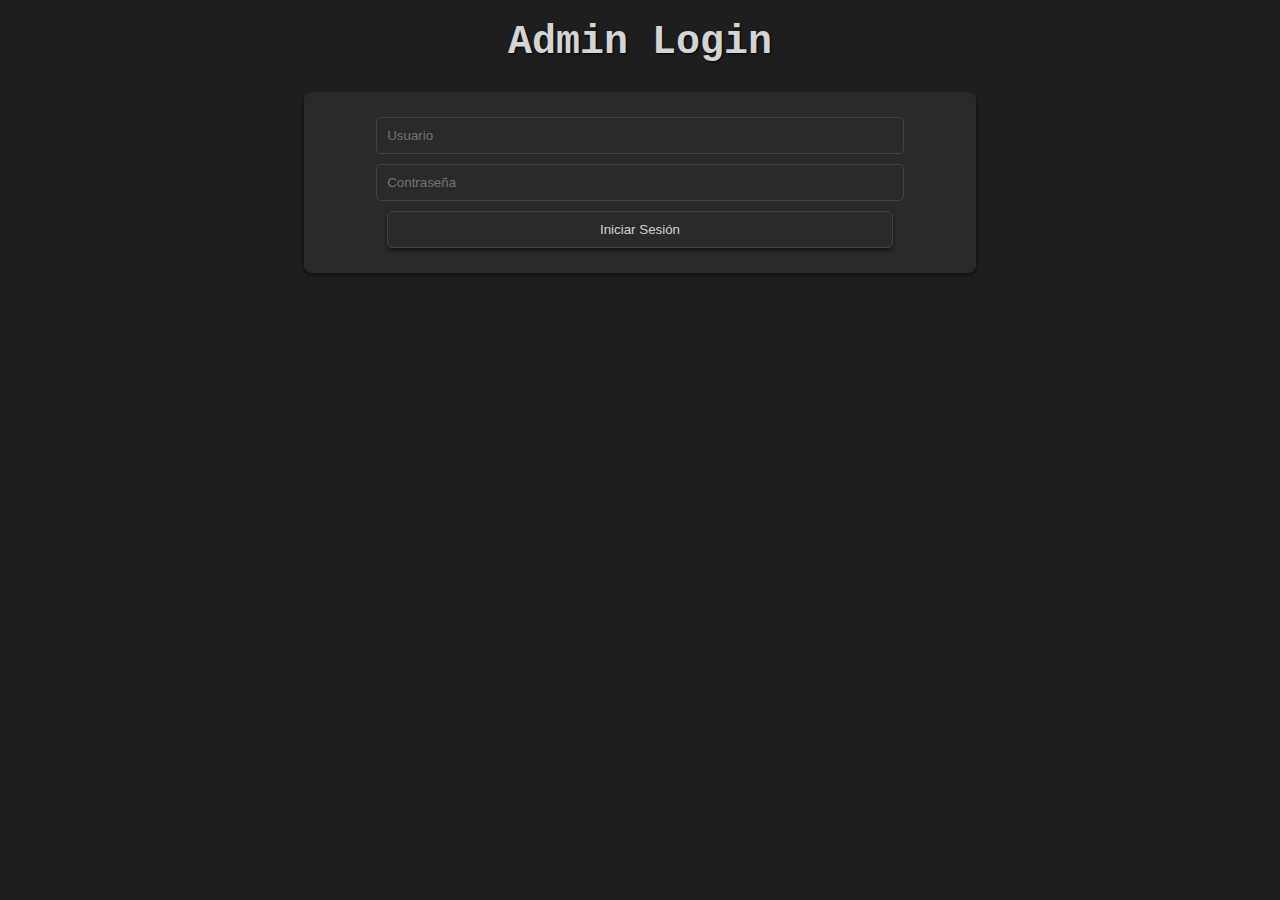
<file: admin.html>
<!DOCTYPE html>
<html lang="en">
<head>
    <meta charset="UTF-8">
    <meta name="viewport" content="width=device-width, initial-scale=1.0">
    <title>Admin Login</title>
    <link rel="stylesheet" href="styles.css">
    <script>
        function login() {
            const username = document.getElementById('username').value;
            const password = document.getElementById('password').value;

            if (username === 'admin' && password === 'manito') {
                window.location.href = 'empleados.html';
            } else {
                alert('Usuario y/o contraseña incorrectos');
            }
        }
    </script>
</head>
<body>
    <h1>Admin Login</h1>
    <div class="form-container">
        <input type="text" id="username" placeholder="Usuario" required>
        <input type="password" id="password" placeholder="Contraseña" required>
        <button onclick="login()">Iniciar Sesión</button>
    </div>
</body>
</html>
</file>
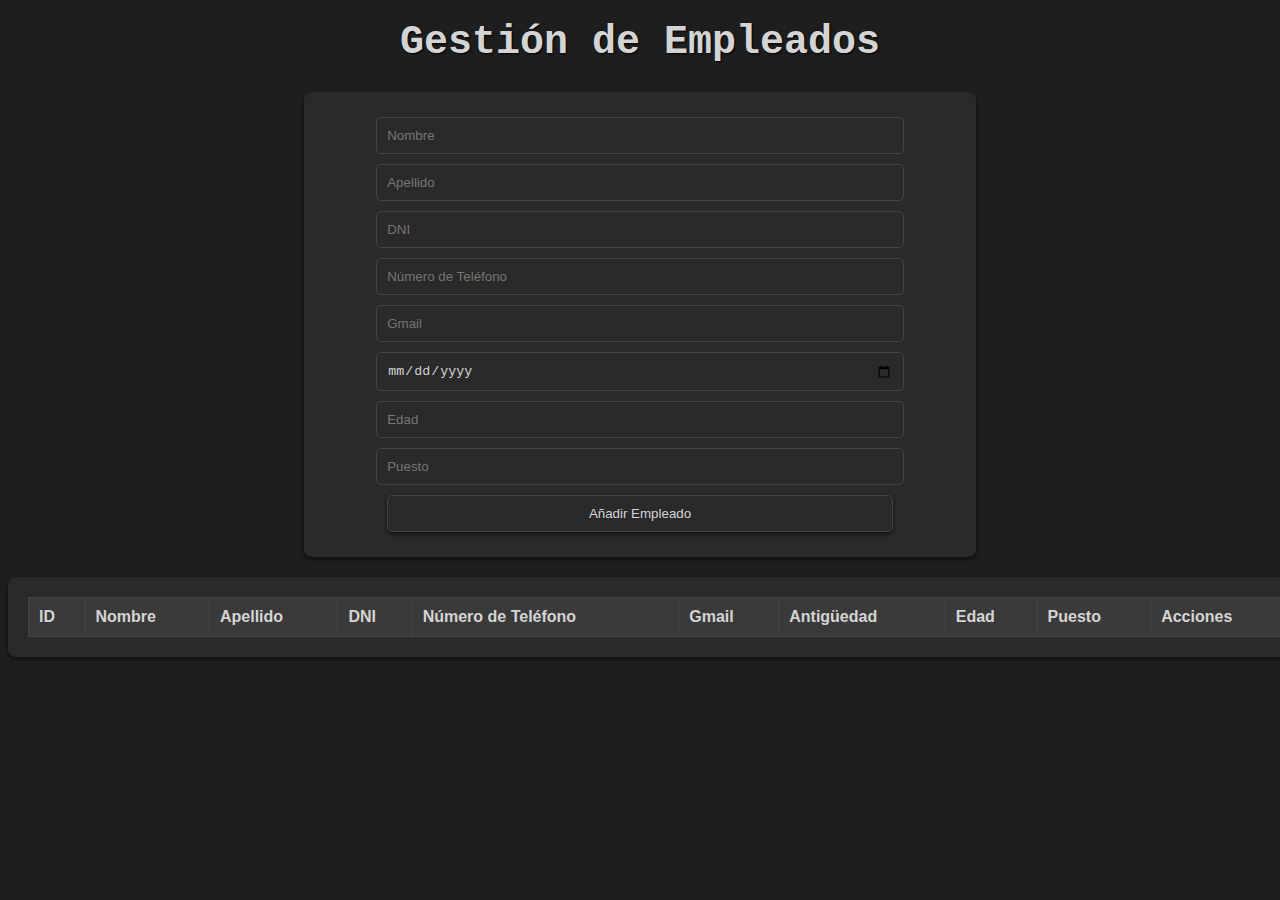
<file: empleados.html>
<!DOCTYPE html>
<html lang="es">
<head>
    <meta charset="UTF-8">
    <meta name="viewport" content="width=device-width, initial-scale=1.0">
    <title>Empleados - Acoustic Zone</title>
    <link rel="stylesheet" href="styles.css">
</head>
<body>
    <h1>Gestión de Empleados</h1>
    <div class="form-container" id="formContainer">
        <input type="text" id="nombreInput" placeholder="Nombre">
        <input type="text" id="apellidoInput" placeholder="Apellido">
        <input type="text" id="dniInput" placeholder="DNI">
        <input type="text" id="telefonoInput" placeholder="Número de Teléfono">
        <input type="email" id="gmailInput" placeholder="Gmail">
        <input type="date" id="antiguedadInput">
        <input type="number" id="edadInput" placeholder="Edad">
        <input type="text" id="puestoInput" placeholder="Puesto">
        <button onclick="addEmpleado()">Añadir Empleado</button>
    </div>
    <div class="employee-list" id="employeeList">
        <table>
            <thead>
                <tr>
                    <th>ID</th>
                    <th>Nombre</th>
                    <th>Apellido</th>
                    <th>DNI</th>
                    <th>Número de Teléfono</th>
                    <th>Gmail</th>
                    <th>Antigüedad</th>
                    <th>Edad</th>
                    <th>Puesto</th>
                    <th>Acciones</th>
                </tr>
            </thead>
            <tbody id="employeeTableBody">
            </tbody>
        </table>
    </div>
    <script>
        let empleados = JSON.parse(localStorage.getItem('empleados')) || [];
        let nextEmpleadoId = localStorage.getItem('nextEmpleadoId') ? parseInt(localStorage.getItem('nextEmpleadoId')) : 1;

        document.addEventListener('DOMContentLoaded', () => {
            renderEmpleados();
        });

        function addEmpleado() {
            const nombre = document.getElementById('nombreInput').value.trim();
            const apellido = document.getElementById('apellidoInput').value.trim();
            const dni = document.getElementById('dniInput').value.trim();
            const telefono = document.getElementById('telefonoInput').value.trim();
            const gmail = document.getElementById('gmailInput').value.trim();
            const antiguedad = document.getElementById('antiguedadInput').value;
            const edad = document.getElementById('edadInput').value.trim();
            const puesto = document.getElementById('puestoInput').value.trim();

            if (nombre && apellido && dni && telefono && gmail && antiguedad && edad && puesto) {
                empleados.push({
                    id: nextEmpleadoId++,
                    nombre: nombre,
                    apellido: apellido,
                    dni: dni,
                    telefono: telefono,
                    gmail: gmail,
                    antiguedad: antiguedad,
                    edad: edad,
                    puesto: puesto
                });
                saveToLocalStorage();
                clearForm();
                renderEmpleados();
            } else {
                alert('Por favor, rellena todos los campos');
            }
        }

        function clearForm() {
            document.getElementById('nombreInput').value = '';
            document.getElementById('apellidoInput').value = '';
            document.getElementById('dniInput').value = '';
            document.getElementById('telefonoInput').value = '';
            document.getElementById('gmailInput').value = '';
            document.getElementById('antiguedadInput').value = '';
            document.getElementById('edadInput').value = '';
            document.getElementById('puestoInput').value = '';
        }

        function renderEmpleados() {
            const employeeTableBody = document.getElementById('employeeTableBody');
            employeeTableBody.innerHTML = '';
            empleados.forEach(empleado => {
                const row = document.createElement('tr');
                row.innerHTML = `
                    <td>${empleado.id}</td>
                    <td><input type="text" value="${empleado.nombre}" onchange="updateEmpleado(${empleado.id}, 'nombre', this.value)"></td>
                    <td><input type="text" value="${empleado.apellido}" onchange="updateEmpleado(${empleado.id}, 'apellido', this.value)"></td>
                    <td><input type="text" value="${empleado.dni}" onchange="updateEmpleado(${empleado.id}, 'dni', this.value)"></td>
                    <td><input type="text" value="${empleado.telefono}" onchange="updateEmpleado(${empleado.id}, 'telefono', this.value)"></td>
                    <td><input type="email" value="${empleado.gmail}" onchange="updateEmpleado(${empleado.id}, 'gmail', this.value)"></td>
                    <td><input type="date" value="${empleado.antiguedad}" onchange="updateEmpleado(${empleado.id}, 'antiguedad', this.value)"></td>
                    <td><input type="number" value="${empleado.edad}" onchange="updateEmpleado(${empleado.id}, 'edad', this.value)"></td>
                    <td><input type="text" value="${empleado.puesto}" onchange="updateEmpleado(${empleado.id}, 'puesto', this.value)"></td>
                    <td>
                        <button onclick="deleteEmpleado(${empleado.id})">Eliminar</button>
                    </td>
                `;
                employeeTableBody.appendChild(row);
            });
        }

        function updateEmpleado(id, field, value) {
            const empleado = empleados.find(e => e.id === id);
            if (empleado) {
                empleado[field] = value;
                saveToLocalStorage();
                renderEmpleados();
            }
        }

        function deleteEmpleado(id) {
            empleados = empleados.filter(e => e.id !== id);
            saveToLocalStorage();
            renderEmpleados();
        }

        function saveToLocalStorage() {
            localStorage.setItem('empleados', JSON.stringify(empleados));
            localStorage.setItem('nextEmpleadoId', nextEmpleadoId.toString());
        }
    </script>
</body>
</html>
</file>
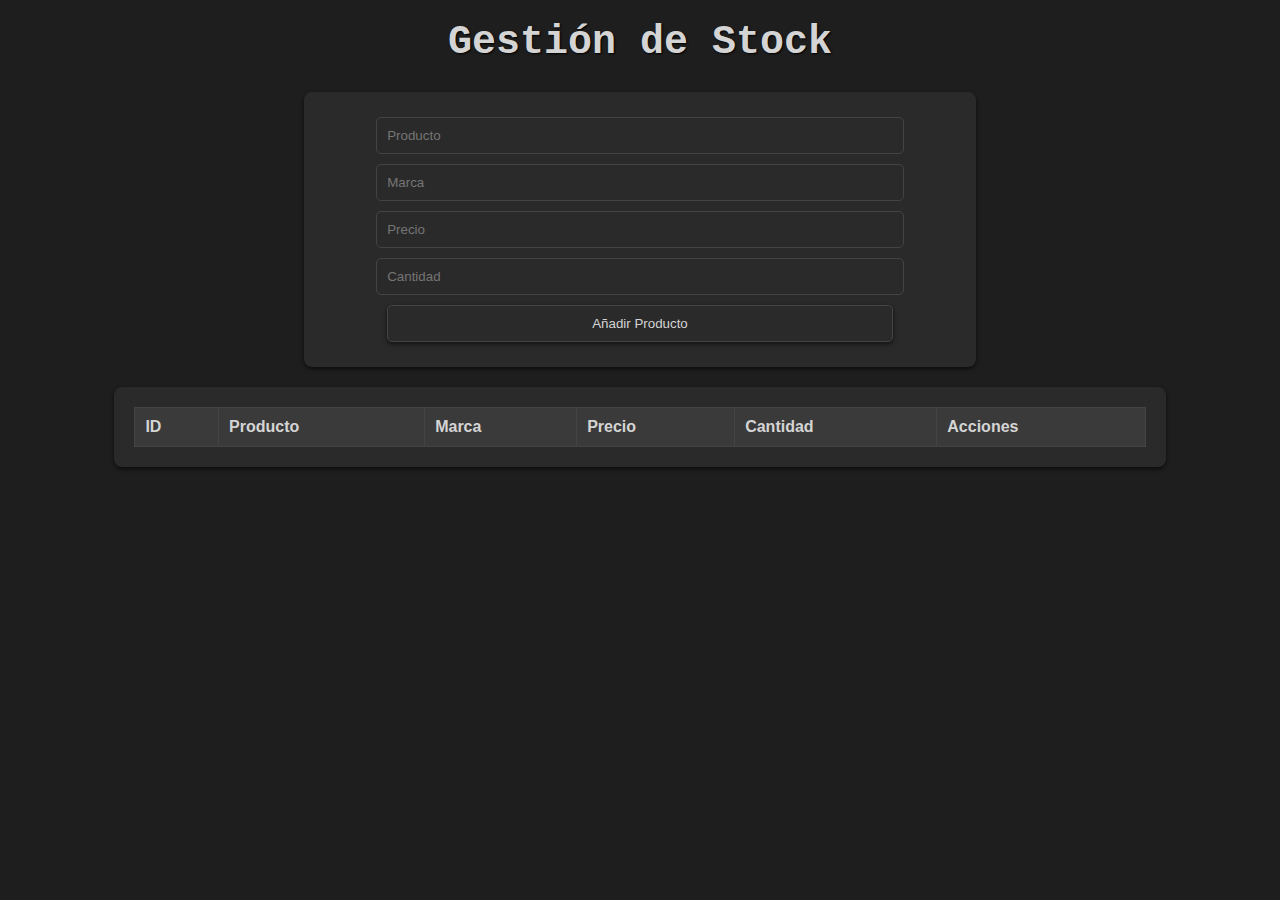
<file: stock.html>
<!DOCTYPE html>
<html lang="es">
<head>
    <meta charset="UTF-8">
    <meta name="viewport" content="width=device-width, initial-scale=1.0">
    <title>Stock - Acoustic Zone</title>
    <link rel="stylesheet" href="styles.css">
</head>
<body>
    <h1>Gestión de Stock</h1>
    <div class="form-container">
        <input type="text" id="productoInput" placeholder="Producto">
        <input type="text" id="marcaInput" placeholder="Marca">
        <input type="number" id="precioInput" placeholder="Precio">
        <input type="number" id="cantidadInput" placeholder="Cantidad">
        <button onclick="addProducto()">Añadir Producto</button>
    </div>
    <div class="stock-list" id="stockList">
        <table>
            <thead>
                <tr>
                    <th>ID</th>
                    <th>Producto</th>
                    <th>Marca</th>
                    <th>Precio</th>
                    <th>Cantidad</th>
                    <th>Acciones</th>
                </tr>
            </thead>
            <tbody id="stockTableBody">
                
            </tbody>
        </table>
    </div>
    <script>
        let productos = JSON.parse(localStorage.getItem('productos')) || [];
        let nextProductoId = localStorage.getItem('nextProductoId') ? parseInt(localStorage.getItem('nextProductoId')) : 1;

        document.addEventListener('DOMContentLoaded', () => {
            renderProductos();
        });

        function addProducto() {
            const producto = document.getElementById('productoInput').value.trim();
            const marca = document.getElementById('marcaInput').value.trim();
            const precio = document.getElementById('precioInput').value.trim();
            const cantidad = document.getElementById('cantidadInput').value.trim();

            if (producto && marca && precio && cantidad) {
                productos.push({
                    id: nextProductoId++,
                    producto: producto,
                    marca: marca,
                    precio: precio,
                    cantidad: parseInt(cantidad, 10)
                });
                saveToLocalStorage();
                clearForm();
                renderProductos();
            } else {
                alert('Por favor, rellena todos los campos');
            }
        }

        function clearForm() {
            document.getElementById('productoInput').value = '';
            document.getElementById('marcaInput').value = '';
            document.getElementById('precioInput').value = '';
            document.getElementById('cantidadInput').value = '';
        }

        function renderProductos() {
            const stockTableBody = document.getElementById('stockTableBody');
            stockTableBody.innerHTML = '';
            productos.forEach(producto => {
                const row = document.createElement('tr');
                row.innerHTML = `
                    <td>${producto.id}</td>
                    <td>${producto.producto}</td>
                    <td>${producto.marca}</td>
                    <td>${producto.precio}</td>
                    <td>${producto.cantidad}</td>
                    <td>
                        <button onclick="updateCantidad(${producto.id}, -1)">-</button>
                        <button onclick="updateCantidad(${producto.id}, 1)">+</button>
                        <button onclick="deleteProducto(${producto.id})">Eliminar</button>
                    </td>
                `;
                stockTableBody.appendChild(row);
            });
        }

        function updateCantidad(id, delta) {
            const producto = productos.find(p => p.id === id);
            if (producto) {
                producto.cantidad += delta;
                saveToLocalStorage();
                renderProductos();
            }
        }

        function deleteProducto(id) {
            productos = productos.filter(p => p.id !== id);
            saveToLocalStorage();
            renderProductos();
        }

        function saveToLocalStorage() {
            localStorage.setItem('productos', JSON.stringify(productos));
            localStorage.setItem('nextProductoId', nextProductoId.toString());
        }
    </script>
</body>
</html>
</file>
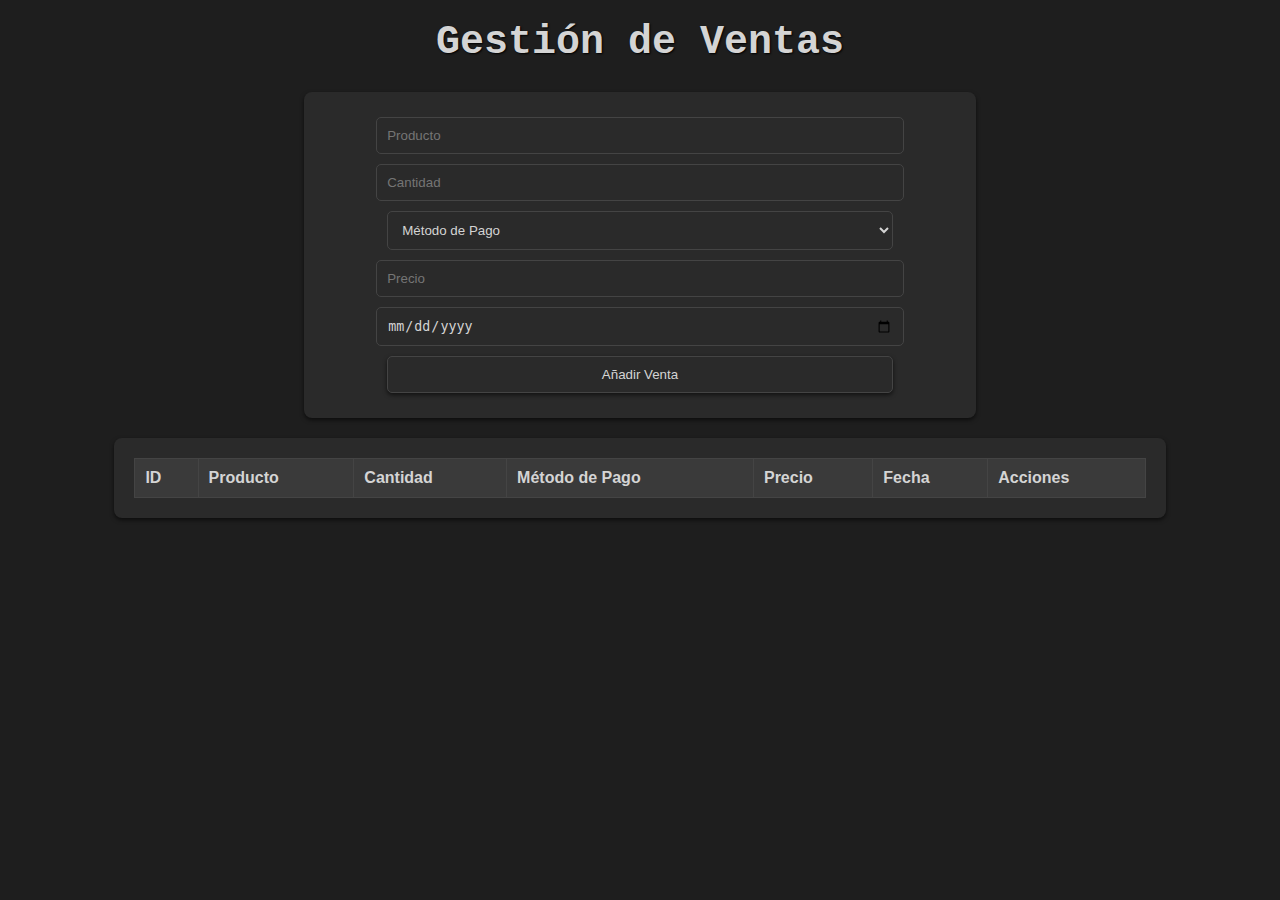
<file: ventas.html>
<!DOCTYPE html>
<html lang="es">
<head>
    <meta charset="UTF-8">
    <meta name="viewport" content="width=device-width, initial-scale=1.0">
    <title>Ventas - Acoustic Zone</title>
    <link rel="stylesheet" href="styles.css">
</head>
<body>
    <h1>Gestión de Ventas</h1>
    <div class="form-container">
        <input type="text" id="productoInput" placeholder="Producto">
        <input type="number" id="cantidadInput" placeholder="Cantidad">
        <select id="metodoPagoInput">
            <option value="">Método de Pago</option>
            <option value="Efectivo">Efectivo</option>
            <option value="Débito">Débito</option>
            <option value="Transferencia">Transferencia</option>
        </select>
        <input type="number" id="precioInput" placeholder="Precio">
        <input type="date" id="fechaInput">
        <button onclick="addVenta()">Añadir Venta</button>
    </div>
    <div class="sales-list" id="salesList">
        <table>
            <thead>
                <tr>
                    <th>ID</th>
                    <th>Producto</th>
                    <th>Cantidad</th>
                    <th>Método de Pago</th>
                    <th>Precio</th>
                    <th>Fecha</th>
                    <th>Acciones</th>
                </tr>
            </thead>
            <tbody id="salesTableBody">
    
            </tbody>
        </table>
    </div>
    <script>
        let ventas = JSON.parse(localStorage.getItem('ventas')) || [];
        let nextVentaId = localStorage.getItem('nextVentaId') ? parseInt(localStorage.getItem('nextVentaId')) : 1;

        document.addEventListener('DOMContentLoaded', () => {
            renderVentas();
        });

        function addVenta() {
            const producto = document.getElementById('productoInput').value.trim();
            const cantidad = document.getElementById('cantidadInput').value.trim();
            const metodoPago = document.getElementById('metodoPagoInput').value;
            const precio = document.getElementById('precioInput').value.trim();
            const fecha = document.getElementById('fechaInput').value;

            if (producto && cantidad && metodoPago && precio && fecha) {
                ventas.push({
                    id: nextVentaId++,
                    producto: producto,
                    cantidad: cantidad,
                    metodoPago: metodoPago,
                    precio: precio,
                    fecha: fecha
                });
                saveToLocalStorage();
                clearForm();
                renderVentas();
            } else {
                alert('Por favor, rellena todos los campos');
            }
        }

        function clearForm() {
            document.getElementById('productoInput').value = '';
            document.getElementById('cantidadInput').value = '';
            document.getElementById('metodoPagoInput').value = '';
            document.getElementById('precioInput').value = '';
            document.getElementById('fechaInput').value = '';
        }

        function renderVentas() {
            const salesTableBody = document.getElementById('salesTableBody');
            salesTableBody.innerHTML = '';
            ventas.forEach(venta => {
                const row = document.createElement('tr');
                row.innerHTML = `
                    <td>${venta.id}</td>
                    <td>${venta.producto}</td>
                    <td>${venta.cantidad}</td>
                    <td>${venta.metodoPago}</td>
                    <td>${venta.precio}</td>
                    <td>${venta.fecha}</td>
                    <td>
                        <button onclick="deleteVenta(${venta.id})">Eliminar</button>
                    </td>
                `;
                salesTableBody.appendChild(row);
            });
        }

        function deleteVenta(id) {
            ventas = ventas.filter(v => v.id !== id);
            saveToLocalStorage();
            renderVentas();
        }

        function saveToLocalStorage() {
            localStorage.setItem('ventas', JSON.stringify(ventas));
            localStorage.setItem('nextVentaId', nextVentaId.toString());
        }
    </script>
</body>
</html>
</file>
<file: styles.css>
:root {
    --main-bg-color: #1e1e1e;
    --main-text-color: #d4d4d4;
    --button-bg-color: #3a3a3a;
    --button-hover-bg-color: #5a5a5a;
    --input-bg-color: #2a2a2a;
    --input-text-color: #d4d4d4;
    --border-color: #444;
    --box-shadow: 0 2px 4px rgba(0, 0, 0, 0.6);
    --transition-duration: 0.3s;
}

body {
    font-family: Arial, sans-serif;
    background-color: var(--main-bg-color);
    color: var(--main-text-color);
    text-align: center;
    transition: background-color var(--transition-duration), color var(--transition-duration);
}

h1 {
    font-family: 'Courier New', Courier, monospace;
    font-size: 2.5em;
    margin-top: 20px;
    text-shadow: 1px 1px 2px #000;
}

img.icon {
    width: 200px;
    height: auto;
    display: block;
    margin: 0 auto 80px;
    cursor: pointer;
    transition: transform 0.3s ease;
}

img.icon:hover {
    transform: scale(1.1);
    transition: transform 0.3s ease;
}

.button-container {
    margin: 20px auto;
    display: flex;
    justify-content: center;
    gap: 20px;
}

button {
    width: 150px;
    padding: 10px;
    margin: 5px;
    border: 1px solid var(--border-color);
    border-radius: 5px;
    background-color: var(--button-bg-color);
    color: var(--main-text-color);
    cursor: pointer;
    box-shadow: var(--box-shadow);
    transition: background-color var(--transition-duration), box-shadow var(--transition-duration);
}

button:hover {
    background-color: var(--button-hover-bg-color);
    box-shadow: 0 4px 8px rgba(0, 0, 0, 0.5);
}

.form-container {
    margin: 20px auto;
    width: 50%;
    padding: 20px;
    border-radius: 8px;
    box-shadow: var(--box-shadow);
    background-color: var(--input-bg-color);
    transition: background-color var(--transition-duration), color var(--transition-duration);
}

.form-container input, .form-container select, .form-container button {
    width: 80%;
    padding: 10px;
    margin: 5px 0;
    border: 1px solid var(--border-color);
    border-radius: 5px;
    background-color: var(--input-bg-color);
    color: var(--input-text-color);
    transition: background-color var(--transition-duration), color var(--transition-duration);
}

.sales-list {
    margin: 20px auto;
    width: 80%;
    text-align: left;
    background-color: var(--input-bg-color);
    border-radius: 8px;
    box-shadow: var(--box-shadow);
    padding: 20px;
    transition: background-color var(--transition-duration), color var(--transition-duration);
}

.sales-list table {
    width: 100%;
    border-collapse: collapse;
    transition: background-color var(--transition-duration), color var(--transition-duration);
}

.sales-list th, .sales-list td {
    padding: 10px;
    border: 1px solid var(--border-color);
    transition: background-color var(--transition-duration), color var(--transition-duration);
}

.sales-list th {
    background-color: #3a3a3a;
    transition: background-color var(--transition-duration), color var(--transition-duration);
}

.stock-list {
    margin: 20px auto;
    width: 80%;
    text-align: left;
    background-color: var(--input-bg-color);
    border-radius: 8px;
    box-shadow: var(--box-shadow);
    padding: 20px;
    transition: background-color var(--transition-duration), color var(--transition-duration);
}

.stock-list table {
    width: 100%;
    border-collapse: collapse;
    transition: background-color var(--transition-duration), color var(--transition-duration);
}

.stock-list th, .stock-list td {
    padding: 10px;
    border: 1px solid var(--border-color);
    transition: background-color var(--transition-duration), color var(--transition-duration);
}

.stock-list th {
    background-color: #3a3a3a;
    transition: background-color var(--transition-duration), color var(--transition-duration);
}

.employee-list {
    margin: 20px auto;
    width: 100%;
    text-align: left;
    background-color: var(--input-bg-color);
    border-radius: 8px;
    box-shadow: var(--box-shadow);
    padding: 20px;
    transition: background-color var(--transition-duration), color var(--transition-duration);
}

.employee-list table {
    width: 100%;
    border-collapse: collapse;
    transition: background-color var(--transition-duration), color var(--transition-duration);
}

.employee-list th, .employee-list td {
    padding: 10px;
    border: 1px solid var(--border-color);
    transition: background-color var(--transition-duration), color var(--transition-duration);
}

.employee-list th {
    background-color: #3a3a3a;
    transition: background-color var(--transition-duration), color var(--transition-duration);
}

.dark-mode-toggle {
    margin: 20px;
}
</file>
